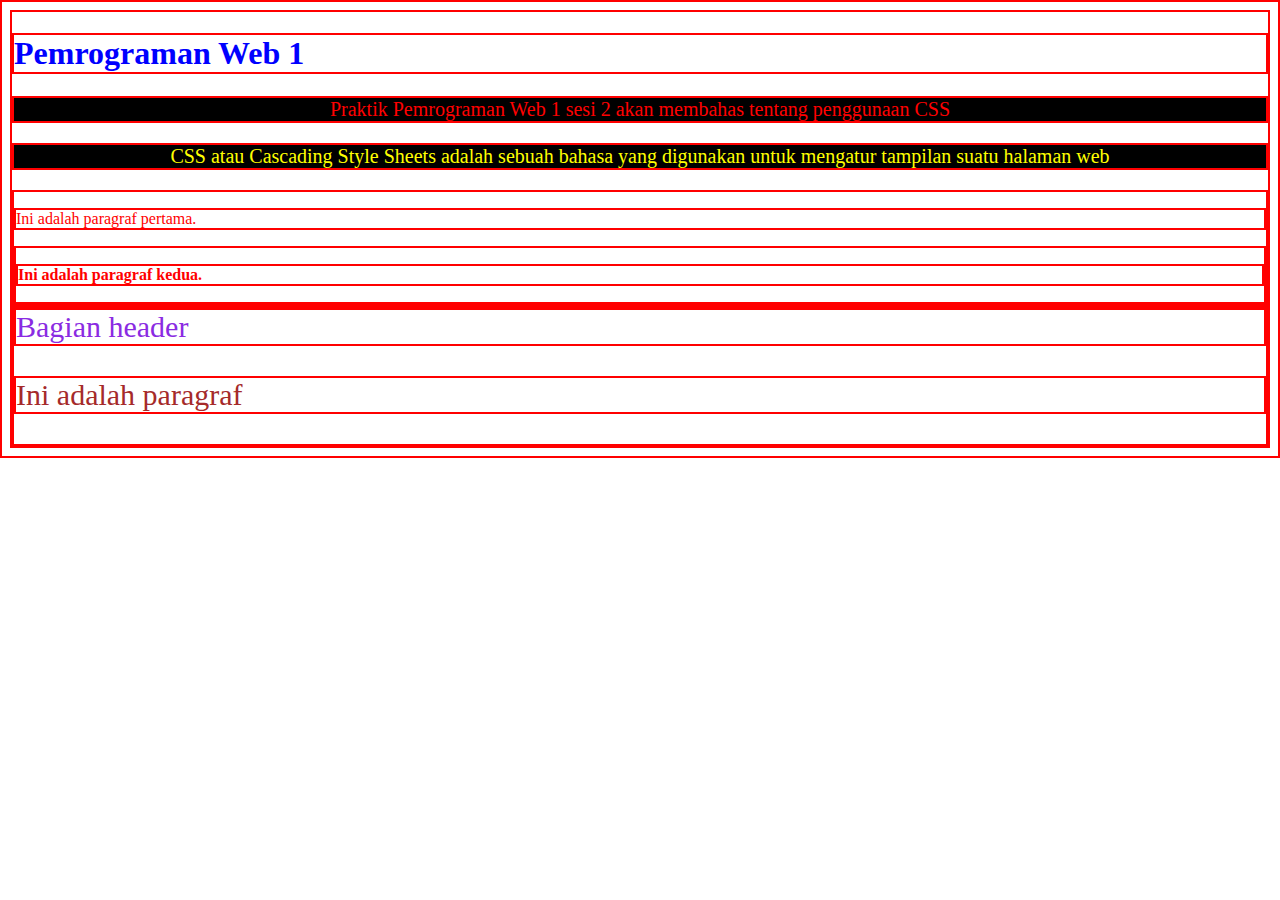
<file: Pertemuan 2/index.html>
<!DOCTYPE html>
<html lang="en">
<head>
    <meta charset="UTF-8">
    <meta name="viewport" content="width=device-width, initial-scale=1.0">
    <title>Pertemuan ke 2</title>
    <style>
        * {
            color: blue;
            border: 2px solid red;
        }

        .teks-merah {
            font-size: 20px;
            text-align: center;
            background-color: black;
            color: red;
        }

        #teks-kuning {
            font-size: 20px;
            text-align: center;
            background-color: black;
            color: yellow;
        }

        div p {
            color: red;
        }

        div > div > p{
            font-weight: bold;
        }

        .subbagian{
            font-size: 30px;
        }

        .subbagian.header{
            color: blueviolet;
        }

        .subbagian#teks {
            color: brown;
        }

        p:hover {
            background-color: aqua;
        }
    </style>
</head>
<body>
    <h1>Pemrograman Web 1</h1>
    <p class="teks-merah">Praktik Pemrograman Web 1 sesi 2 akan membahas tentang penggunaan CSS</p>
    <p id="teks-kuning">CSS atau Cascading Style Sheets adalah sebuah bahasa yang digunakan untuk mengatur tampilan suatu halaman web</p>

    <div>
        <p>Ini adalah paragraf pertama.</p>
        <div>
            <p>Ini adalah paragraf kedua.</p>
        </div>
    </div>

    <div>
        <div class="subbagian header">Bagian header</div>
        <p class="subbagian" id="teks">Ini adalah paragraf</p>
    </div>

</body>
</html>
</file>
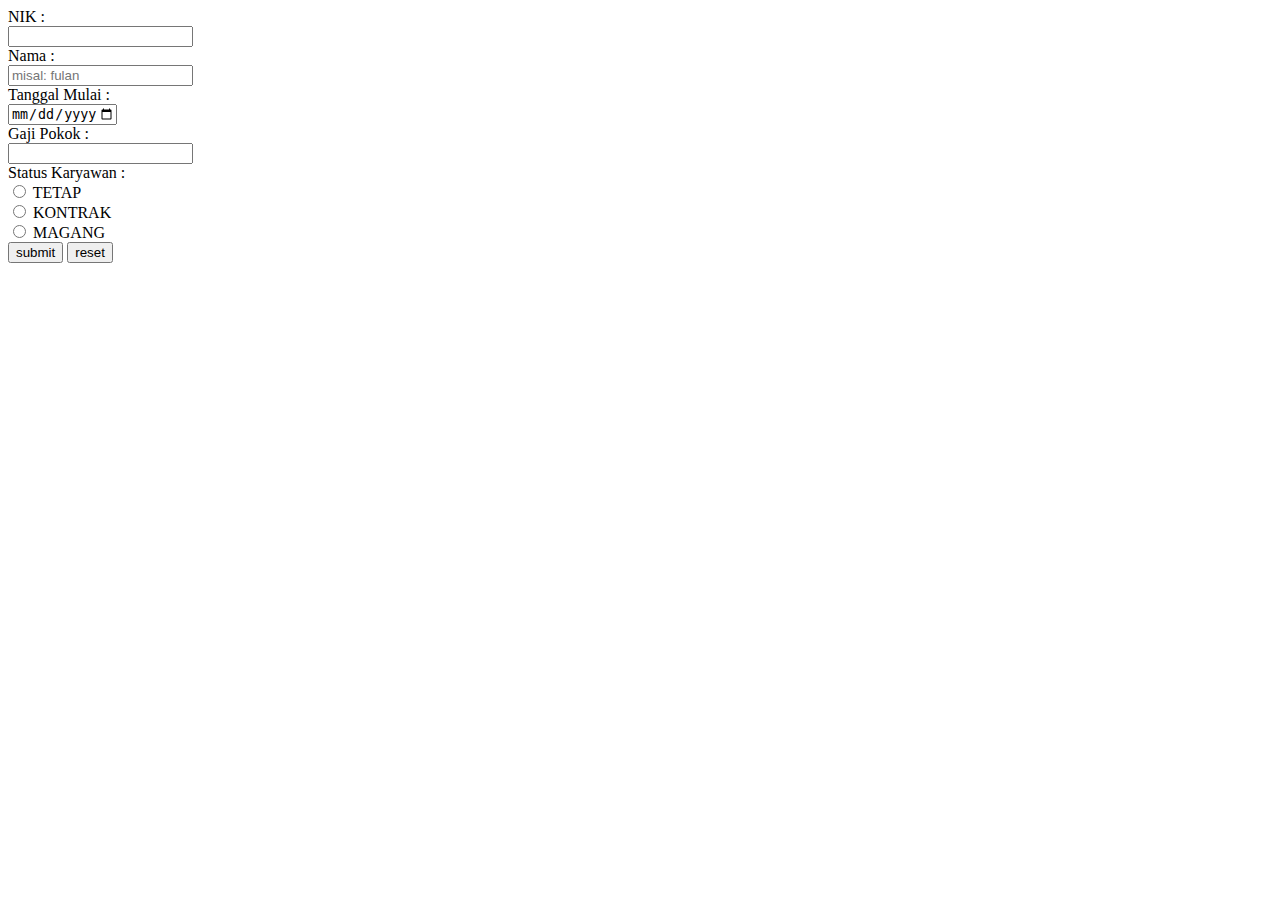
<file: Pertemuan 3/index.html>
<!DOCTYPE html>
<html lang="en">
<head>
    <meta charset="UTF-8">
    <meta name="viewport" content="width=device-width, initial-scale=1.0">
    <title>Document</title>
</head>
<body>
    <form action="">
        <label for="nik">NIK :</label> <br>
        <input type="text" id="nik" name="nik"> <br>
        <label for="nama">Nama :</label> <br>
        <input type="text" id="nama" name="nama" required placeholder="misal: fulan"><br>
        <label for="tanggal_mulai">Tanggal Mulai :</label><br>
        <input type="date" id="tanggal_mulai" name="tanggal_mulai" max="2023-12-12"><br>
        <label for="gaji_pokok">Gaji Pokok :</label><br>
        <input type="number" id="gaji_pokok" name="gaji_pokok" required min="1000000" step="1000"><br>
        <label for="">Status Karyawan :</label><br>
        <input type="radio" id="tetap" name="status_karyawan" value="KONTRAK">
        <label for="tetap">TETAP</label><br>
        <input type="radio" id="kontrak" name="status_karyawan" value="KONTRAK">
        <label for="kontrak">KONTRAK</label><br>
        <input type="radio" id="magang" name="status_karyawan" value="MAGANG">
        <label for="magang">MAGANG</label><br>
        <input type="submit" id="btn_submit" name="btn_submit" value="submit">
        <input type="reset" id="btn_reset" name="btn_reset" value="reset">
    </form>
</body>
</html>
</file>
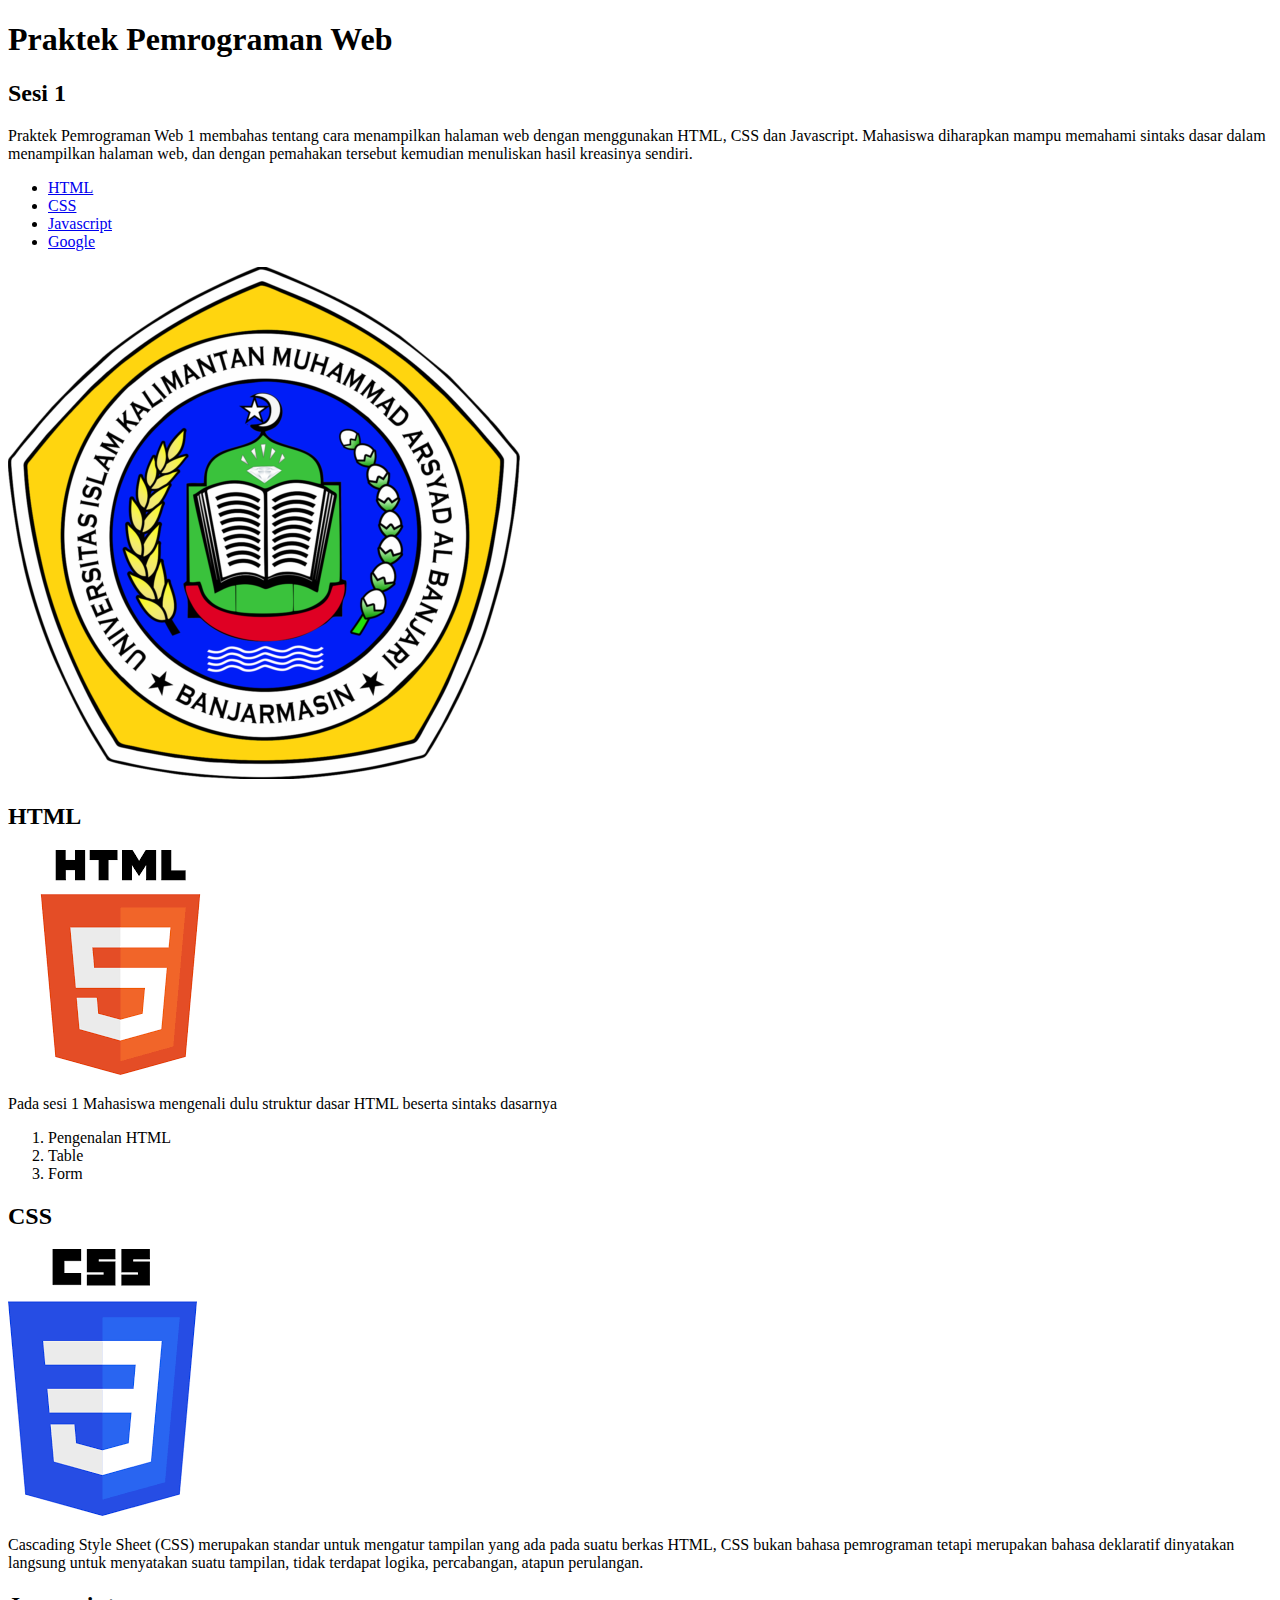
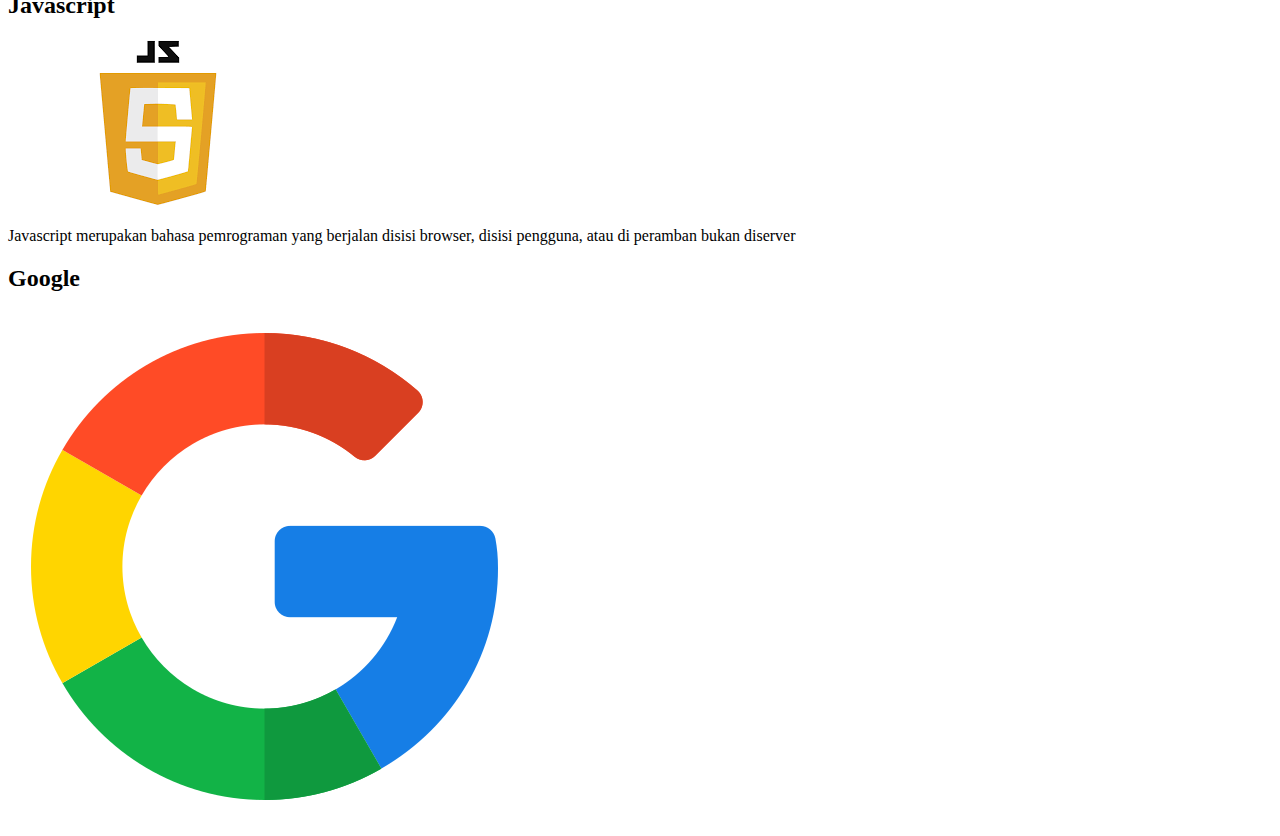
<file: Latihan1.2.html>
<!DOCTYPE html>
<html lang="en">
<head>
    <meta charset="UTF-8">
    <meta name="viewport" content="width=device-width, initial-scale=1.0">
    <title>Praktikum web1</title>
</head>
<body>
    <h1>Praktek Pemrograman Web</h1>
    <h2>Sesi 1</h2>
    <p>Praktek Pemrograman Web 1 membahas tentang cara menampilkan halaman web dengan menggunakan HTML, CSS dan Javascript. Mahasiswa diharapkan mampu memahami sintaks dasar dalam menampilkan halaman web, dan dengan pemahakan tersebut kemudian menuliskan hasil kreasinya sendiri.</p>
    <ul>
        <li><a href="#html">HTML</a></li>
        <li><a href="#css">CSS</a></li>
        <li><a href="#javascript">Javascript</a></li>
        <li><a href="#google">Google</a></li>
    </ul>

    <img src="uniska.png">
    <h2 id="html">HTML</h2>
    <img src="html5.png">
    <p>Pada sesi 1 Mahasiswa mengenali dulu struktur dasar HTML beserta sintaks dasarnya</p>
    <ol>
        <li>Pengenalan HTML</li>
        <li>Table</li>
        <li>Form</li>
    </ol>
    <h2 id="css">CSS</h2>
    <img src="css.png">
    <p>Cascading Style Sheet (CSS) merupakan standar untuk mengatur tampilan yang ada pada suatu berkas HTML, CSS bukan bahasa pemrograman tetapi merupakan bahasa deklaratif dinyatakan langsung untuk menyatakan suatu tampilan, tidak terdapat logika, percabangan, atapun perulangan.</p>
    <h2 id="javascript">Javascript</h2>
    <img src="javascript.png">
    <p>Javascript merupakan bahasa pemrograman yang berjalan disisi browser, disisi pengguna, atau di peramban bukan diserver</p>
    <h2 id="google">Google</h2>
    <img src="google.png">
</body>
</html>
</file>
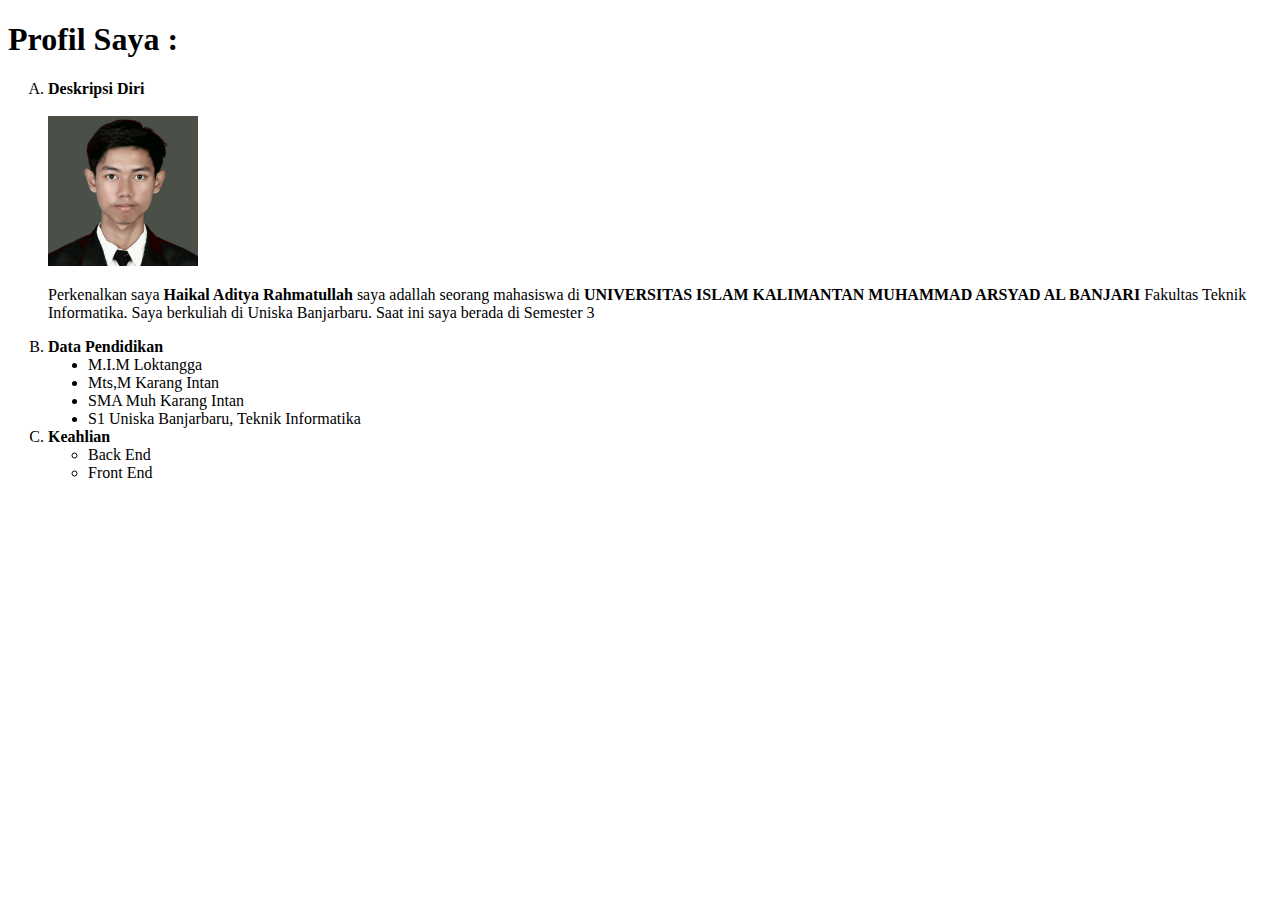
<file: Latihan1.html>
<!DOCTYPE html>
<html lang="en">
<head>
    <meta charset="UTF-8">
    <meta name="viewport" content="width=device-width, initial-scale=1.0">
    <title>Profil</title>
</head>
<body>
    <h1>Profil Saya :</h1>
    <ol type="A">
        <li><strong>Deskripsi Diri</strong></li>
        <br>
        <img src="ImgHaikal.png" alt="Haikal" width="150px">
        <p>Perkenalkan saya <strong>Haikal Aditya Rahmatullah</strong> saya adallah seorang mahasiswa di<strong> UNIVERSITAS ISLAM KALIMANTAN MUHAMMAD ARSYAD AL BANJARI</strong> Fakultas Teknik Informatika. Saya berkuliah di  Uniska Banjarbaru. Saat ini saya berada di Semester 3</p>

        <li><strong>Data Pendidikan</strong></li>
        <ul type="disc">
            <li>M.I.M Loktangga</li>
            <li>Mts,M Karang Intan</li>
            <li>SMA Muh Karang Intan</li>
            <li>S1 Uniska Banjarbaru, Teknik Informatika</li>
        </ul>
        <li><strong>Keahlian</strong></li>
        <ul type="circle">
            <li>Back End</li>
            <li>Front End</li>
        </ul>
    </ol>
</body>
</html>
</file>
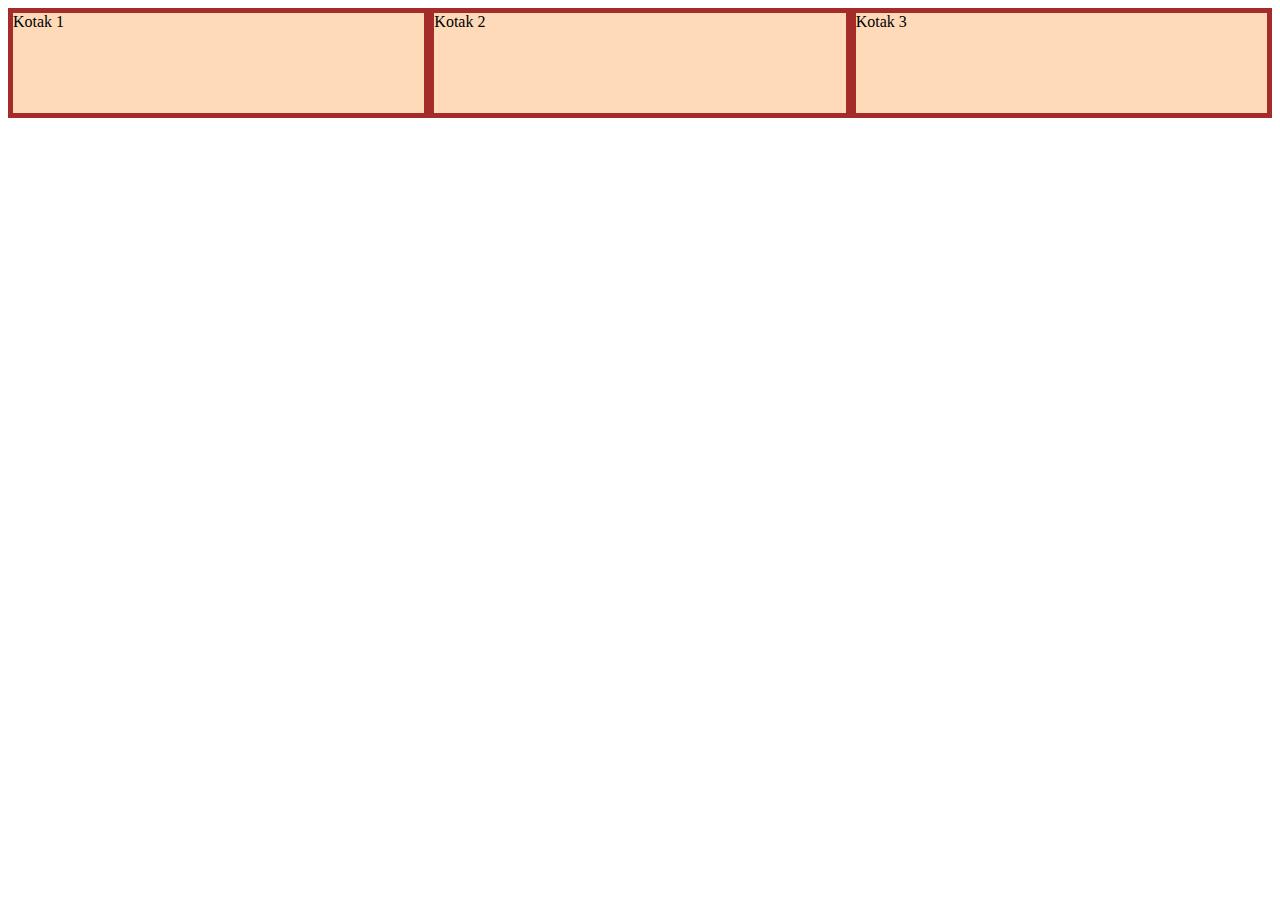
<file: Pertemuan 2/Index-2.html>
<!DOCTYPE html>
<html lang="en">
<head>
    <meta charset="UTF-8">
    <meta name="viewport" content="width=device-width, initial-scale=1.0">
    <title>Pertemuan ke 2</title>
    <link rel="stylesheet" href="flex.css">
</head>
<body>
    <div class="container">
        <div class="satu">Kotak 1</div>
        <div class="dua">Kotak 2</div>
        <div class="tiga">Kotak 3</div>
    </div>
</body>
</html>
</file>
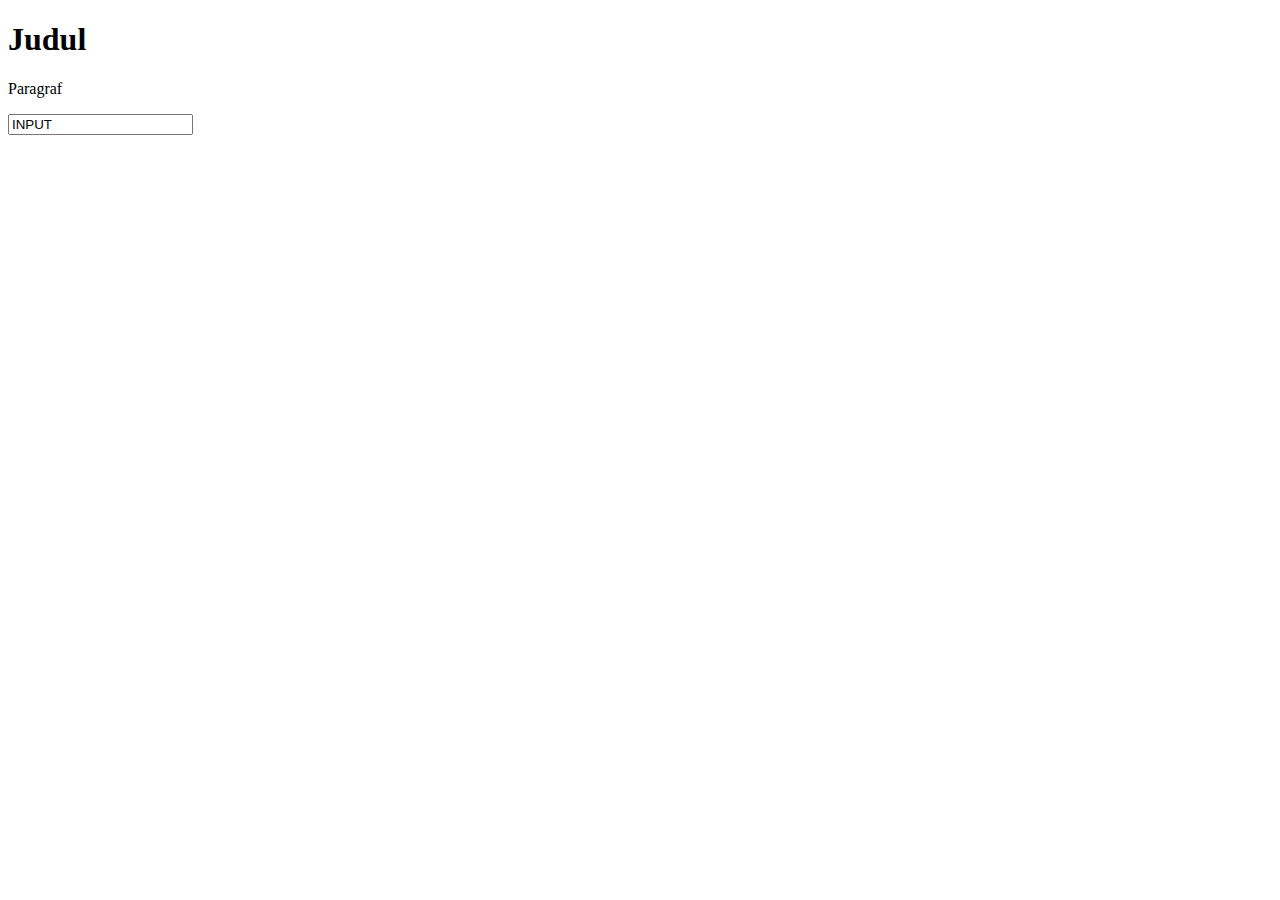
<file: Pertemuan 3/belajardom.html>
<!DOCTYPE html>
<html lang="en">
<head>
    <meta charset="UTF-8">
    <meta name="viewport" content="width=device-width, initial-scale=1.0">
    <title>Document</title>
</head>
<body>
    <h1 id="uji_heading"></h1>
    <p id="uji_paragraf"></p>
    <input type="text" id="uji_input">

    <script>
        document.getElementById('uji_heading').innerHTML = "Judul"
        document.getElementById('uji_paragraf').innerHTML = "Paragraf"
        document.getElementById('uji_input').value = "INPUT"
    </script>
</body>
</html>
</file>
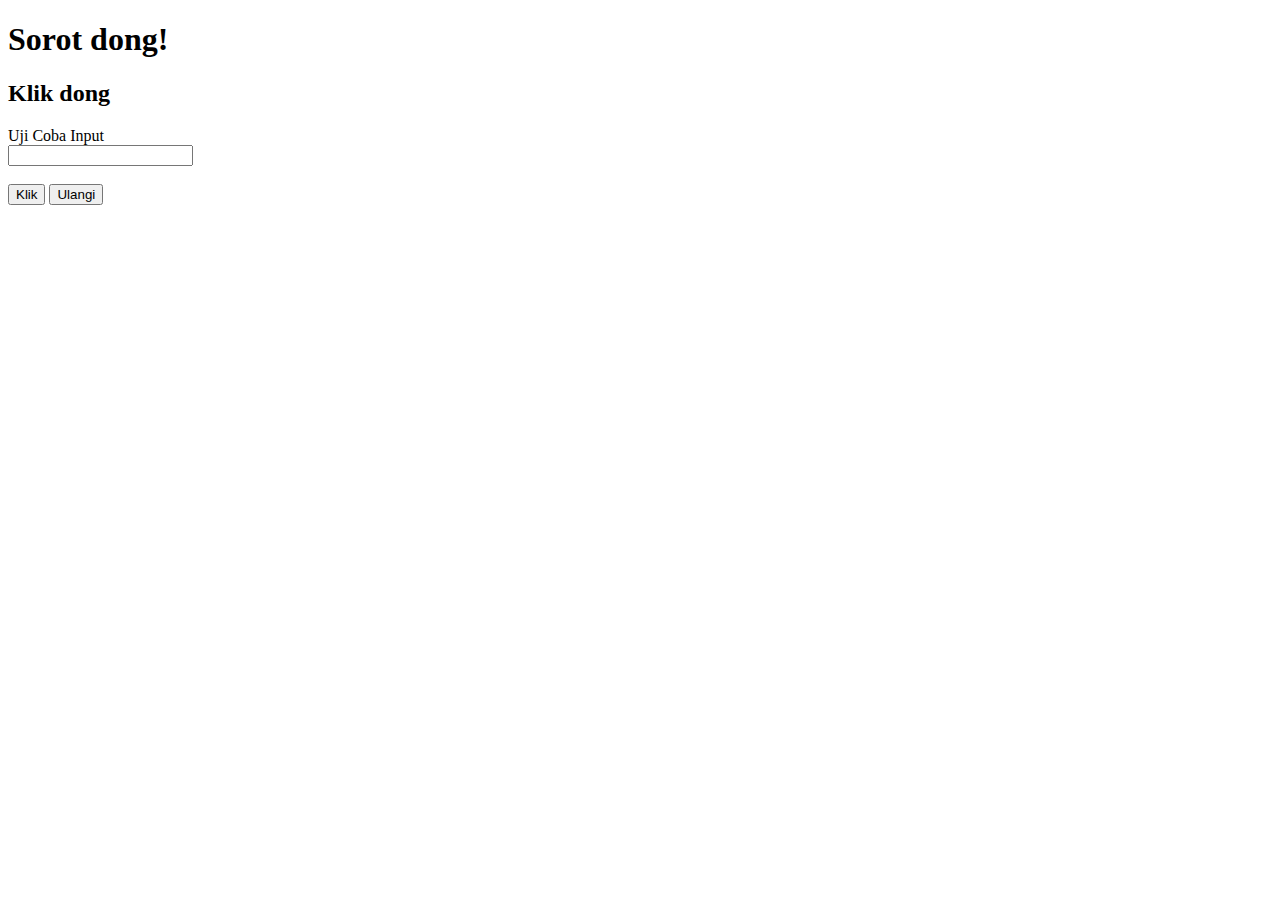
<file: Pertemuan 3/domevent.html>
<!DOCTYPE html>
<html lang="en">
<head>
    <meta charset="UTF-8">
    <meta name="viewport" content="width=device-width, initial-scale=1.0">
    <title>Document</title>
</head>
<body>
    <h1 id="uji_heading" onmouseover="sorot(this)" onmouseout="keluarSorot(this)">
        Sorot dong!
    </h1>
    <h2 id="uji_klik" onmousedown="tahan(this)" onmouseup="lepas(this)">Klik dong</h2>

    <label for="uji_input">Uji Coba Input</label><br>
    <input type="text" name="uji_input" id="uji_input"><br>
    <span id="uji_span"></span><br>
    <button onclick="klik()">Klik</button>
    <button onclick="ulangi()">Ulangi</button>

    <script>
        function sorot(obj){
            obj.innerHTML = "Sudah Disorot"
        }
        function keluarSorot(obj){
            obj.innerHTML = "Sorot lagi dong"
        }
        function tahan(obj){
            obj.innerHTML="Lepasin.."
        }
        function lepas(obj){
            obj.innerHTML="Klik lagi dong!"
        }
        function klik(){
            valueInput = document.getElementById('uji_input').value
            span = document.getElementById('uji_span')

            if (valueInput == ""){
                span.innerHTML = "Inputan kosong ";
                span.style = "color:red";
            } else {
                span.innerHTML = "Input : '"+valueInput+"'";
                span.style = "color:blue";
            }
        }
        function ulangi(){
            document.getElementById('uji_input').value = ""
            document.getElementById('uji_span').innerHTML = ""
            document.getElementById('uji_heading').innerHTML = "Sorot dong!"
            document.getElementById('uji_klik').innerHTML = "Klik Dong!"
        }
    </script>
</body>
</html>
</file>
<file: Pertemuan 2/flex.css>
.kotak-satu {
    padding: 20px;
    margin: 10px;
    border: 2px;
    background-color: lightblue;
}

.kotak-dua {
    padding: 20px;
    margin: 10px;
    border: 2px solid red;
    background-color: palegreen;
    max-width: 50%;
}

.kotak-tiga {
    padding: 50px;
    margin-top: 50px;
    margin-left: 50px;
    border-left: 2px dotted red;
    background-color: burlywood;
    width: 300px;
    height: 200px;
}

.container {
    display: flex;
}

.container div {
    background-color: peachpuff;
    border: 5px solid brown;
    height: 100px;
    flex: 1;
    
}
</file>
